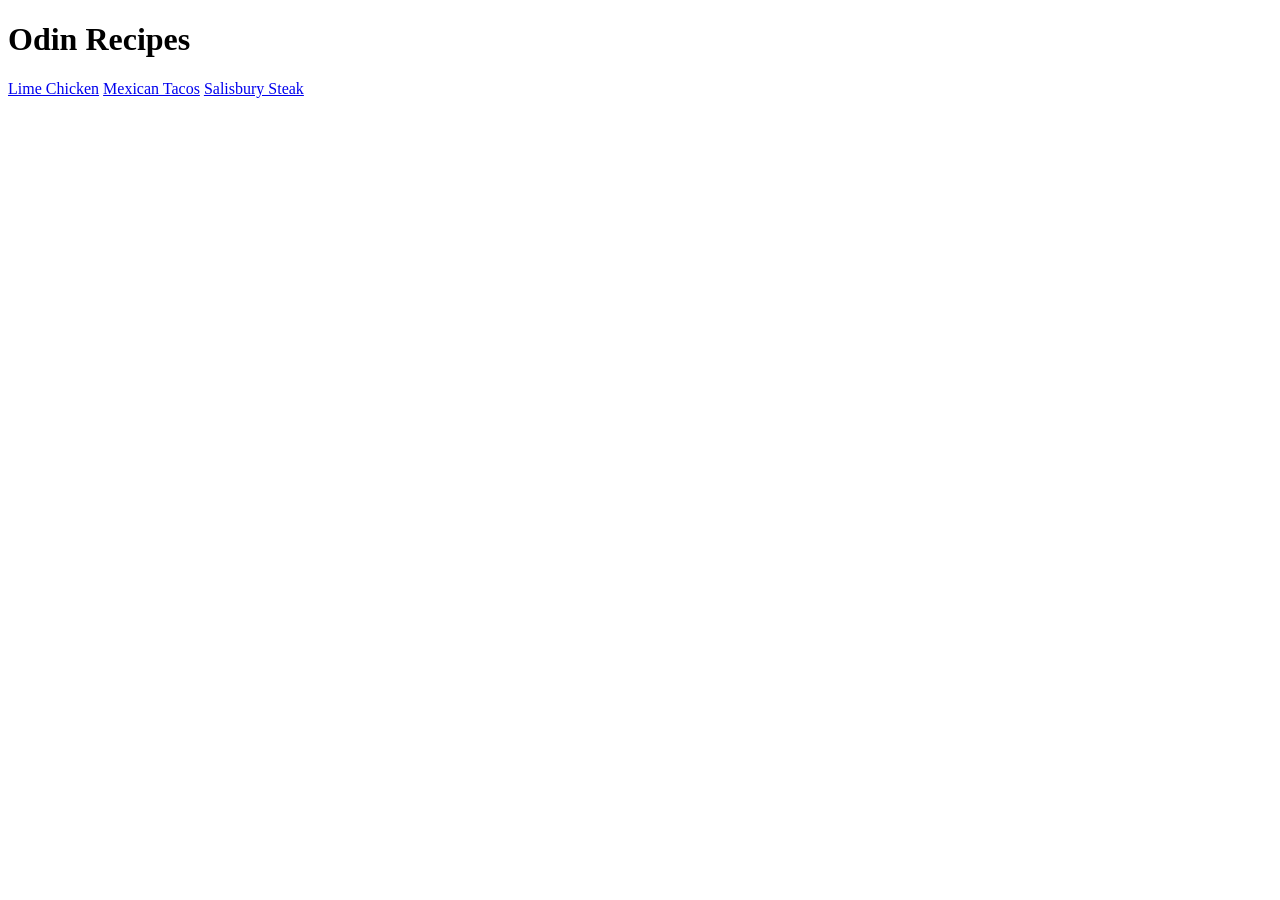
<file: index.html>
<!DOCTYPE html>
<html lang="en">
  <head>
    <meta charset="UTF-8" />
    <meta http-equiv="X-UA-Compatible" content="IE=edge" />
    <meta name="viewport" content="width=device-width, initial-scale=1.0" />
    <title>Recipes</title>
  </head>

  <body>
    <h1>Odin Recipes</h1>

    <a href="recipes/lime-chicken.html">Lime Chicken</a>
    <a href="recipes/mexican-tacos.html">Mexican Tacos</a>
    <a href="recipes/salisbury-steak.html">Salisbury Steak</a>
  </body>
</html>
</file>
